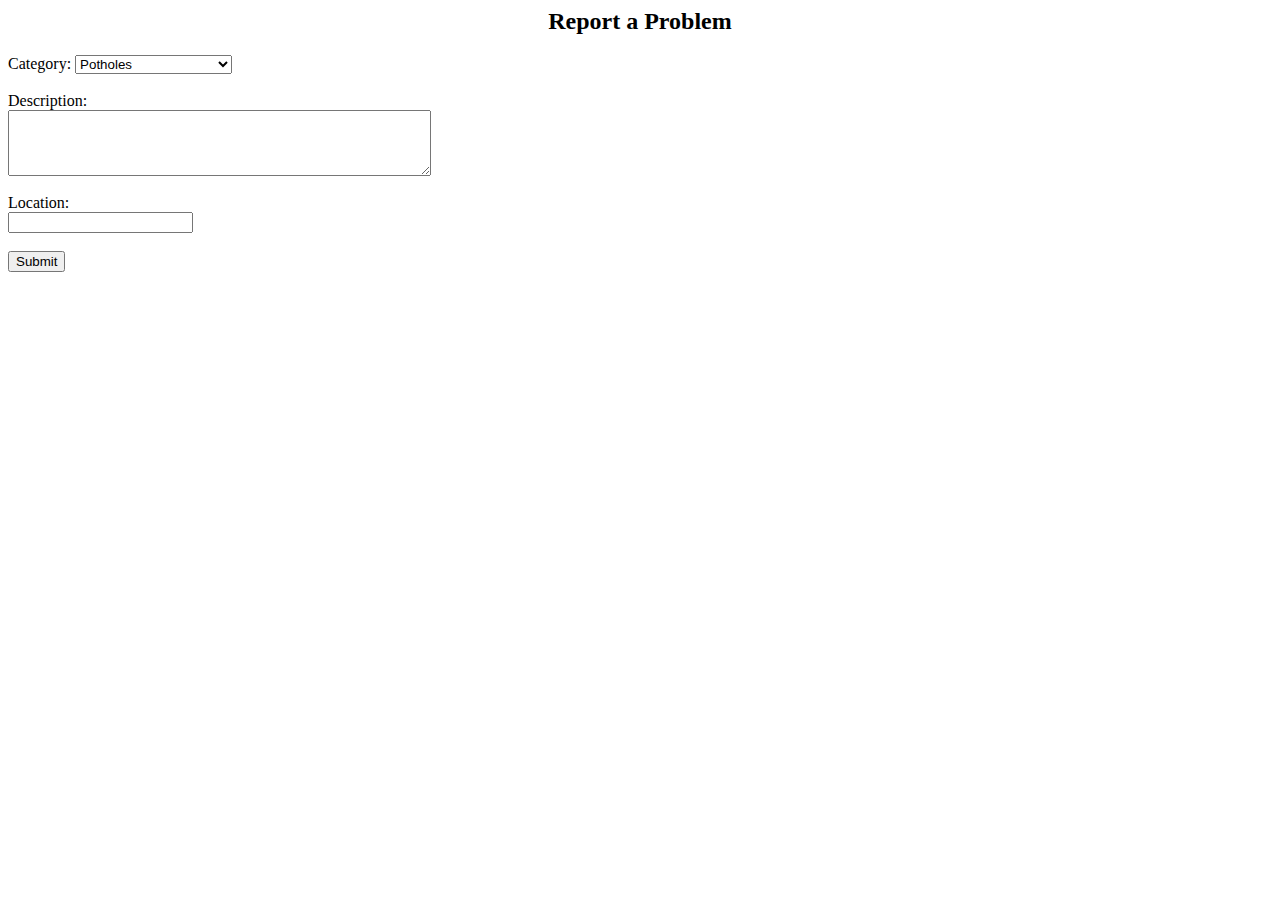
<file: Report_page.html>
<html>
<head>
    
    <title>Report Problem</title>
</head>
<body>
   <center> <h2>Report a Problem</h2> </center>
   
     <form action="submit_report.jsp" method="POST">
        <label for="category"> Category: </label>
         <select id="category" name="category">
            <option value="Potholes">Potholes</option>
             <option value="Road Related">Road Related</option>
            <option value="Electricity Cable Related">Electricity Cable  </option>
            <option value="Sewage Open Related">Sewage Open Related</option>
           <option value="Dustbin Related">Dustbin Related </option>
            <option value="Streetlights">Streetlights</option>
            <option value="Traffic Signals">Traffic Signals</option>
            <option value="Sidewalks">Sidewalksf  </option>
            <option value="Illegal Parking">Illegal Parking </option>
            <option value="Noise Pollution">Noise Pollution </option>
        </select>
        <br/><br/>
        <label for="description"> Description: </label><br>
        <textarea id="description" name="description" rows="4" cols="50" required> </textarea>
        <br/><br/>
        <label for="location"> Location: </label><br>
        <input type="text" id="location" name="location" required>
        <br/><br/>
        
         <!-- Add hidden fields for latitude and longitude -->
        <input type="hidden" id="latitude" name="latitude">
        <input type="hidden" id="longitude" name="longitude">
        
        <input type="submit" value="Submit">
    </form>
    
    <!-- JavaScript to get user's GPS coordinates -->
    <script>
        function getLocation() {
            if (navigator.geolocation) {
                navigator.geolocation.getCurrentPosition(showPosition);
            } else {
                alert("Geolocation is not supported by this browser.");
            }
        }
       function showPosition(position) {
    var latitude = position.coords.latitude;
    var longitude = position.coords.longitude;

    // Log coordinates to the console
    console.log("Lat =" + latitude);
    console.log("Long = " + longitude);

    // Set the values of hidden input fields
    document.getElementById("latitude").value = latitude;
    document.getElementById("longitude").value = longitude;
     }
     
        // Get GPS coordinates when the page loads
        window.onload = getLocation();
    </script>
    
   
</body>
</html>
</file>
